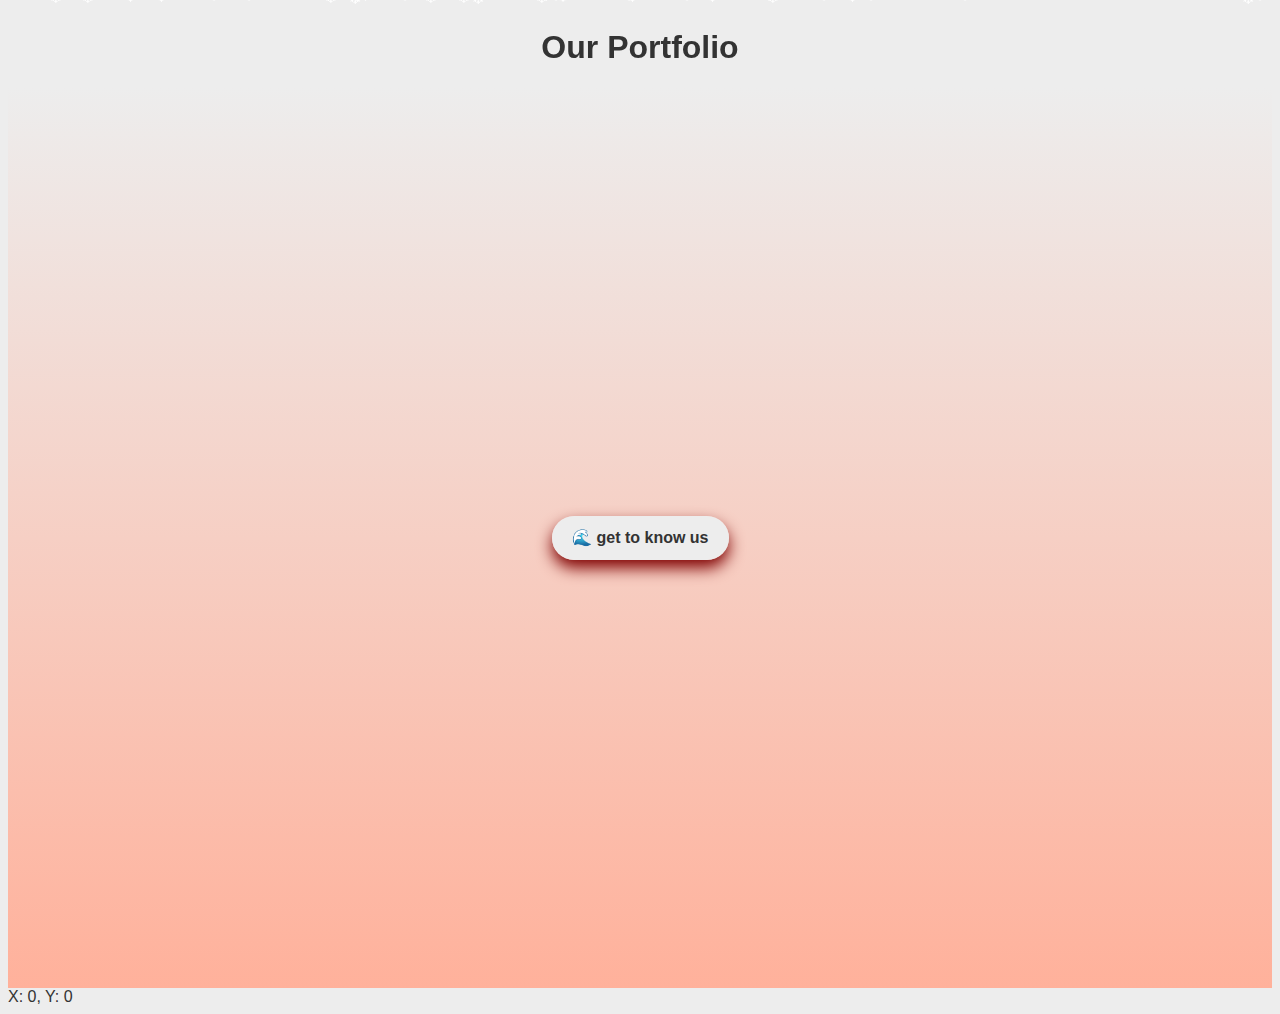
<file: Peemyeet.github.io/Portal/portal.html>
<!DOCTYPE html>
<html lang="en">

<head>
    <meta charset="UTF-8">
    <link rel="stylesheet" href="style2.css">
    <meta name="viewport" content="width=device-width, initial-scale=1.0">
    <title>Document</title>
</head>

<body>
    
    <div class="snowflakes" aria-hidden="true"></div>

    <div class="logo">
        <h1>Our Portfolio</h1>
    </div>
   
   
    <div class="module">
        <div class="trigger">
            <span><em>🌊</em>get to know us</span>
            <ul class="location">
                <li><a href="../index.html">PEEM</a></li>
                <li><a href="">KHAONUENG</a></li>
            </ul>
        </div>
    </div>
    <div id="output">X: 0, Y: 0</div> 

    <script src="../script2.js"></script>

</body>

</html>
</file>
<file: Peemyeet.github.io/Portal/style2.css>
* {
    font-family: sans-serif;
}

body {
    background-color: #ededed;
    color: #333;
}

.logo {
    display: flex;
    justify-content: center;
    align-items: center;
    position: sticky;
    top: 0;
}

.header {
    display: flex;
    align-items: center;
    justify-content: center;

}

.module .trigger {
    position: relative;
    box-shadow: 0px 8px 16px maroon;
    border-radius: 22px;
}

.module .trigger span {
    font-weight: bold;
    letter-spacing: 0px;
    font-size: 16px;
    position: relative;
    background: #EDEDED;
    color: #333;
    display: block;
    min-width: 0px;
    height: 44px;
    padding: 0 20px;
    z-index: 1;
    cursor: pointer;
    border-radius: 22px;
    transition: 350ms border-raduis 700ms 700ms color 700ms;
    display: flex;
    justify-content: center;
    align-items: center;
    justify-content: flex-start;
}

.module .trigger span em {
    font-style: normal;
    margin-right: 5px;
    transform-origin: bottom;
    animation: 700ms waving infinite;
}

@keyframes waving {
    0% {
        transform: rotate(-10deh);
    }

    50% {
        transform: rotate(-10deh);
    }

    100% {
        transform: rotate(-10deh);
    }
}

.module .trigger ul.location {
    position: absolute;
    list-style: none;
    margin: 0;
    padding: 0;
    background: #EDEDED;
    border-radius: 0 0 22px 22px;
    font-size: 16px;
    font-weight: bold;
    overflow: hidden;
    transform: scaley(0);
    transform-origin: top;
    transition: 350ms transform 350ms;
}

.module .trigger ul.location a {
    opacity: 0;
    transition: 350ms opacity 0ms;

}

.module .trigger ul.location li {
    top: 0;
    left: 0;
    width: 220px;
    height: 44px;
    padding: 0 20px;
    z-index: 0;
    position: relative;
    display: flex;
    justify-content: center;
    align-items: center;
    justify-content: flex-start;
    border-left: 0px solid #ffb19b;
    transition: 200ms border-left 0 ms;
}

.module .trigger ul.location li:before {
    content: "";
    width: 100%;
    height: 1px;
    background: linear-gradient(to right, #d3d3d3, #d3d3d3);
    position: absolute;
    top: 0;
    left: 0;
}

.module .trigger ul.location li:last-of-type {
    border-radius: 0 0 22px 22px;
}

.module .trigger ul.location li a {
    text-decoration: none;
    color: #333;
    position: absolute;
    width: 100%;
    height: 100%;
    display: flex;
    justify-content: center;
    align-items: center;
    justify-content: flex-start;
}

.module .trigger ul.location li:hover {
    border-left: 10px solid #d3d3d3d3;
    width: 210px;
}

.module .trigger:hover span {
    min-width: 220px;
    border-radius: 22px 22px 0 0;
    transition: 350ms border-radius 0ms, 700ms, color 700ms, 350ms min-width 0ms;
    color: #6d6d6d;

}

.module .trigger:hover ul.location {
    transform: scaley(1);
    transition: 350ms transform 350ms;
}

.module .trigger:hover ul.location a {
    opacity: 1;
    transition: 350ms opacity 700ms;
}

html {
    box-sizing: border-box;
}

*,
*:before *:after {
    box-sizing: inherit;
}

.flex {
    display: flex;
    justify-content: center;
    align-items: center;
}

.module {
    font-family: sans-serif;
    height: 100vh;
    margin: 0;
    background: linear-gradient(to bottom, #ededed, #ffb19b);
    display: flex;
    justify-content: center;
    align-items: center;
}

.snowflake {
    position: absolute;
    top: -10px;
    z-index: 9999;
    pointer-events: none;
    font-size: 2rem;
    color: white;
    user-select: none;
    animation: fall linear infinite;
}

@keyframes fall {
    0% {
        transform: translateY(-100vh);
    }

    100% {
        transform: translateY(100vh);
    }
}
</file>
